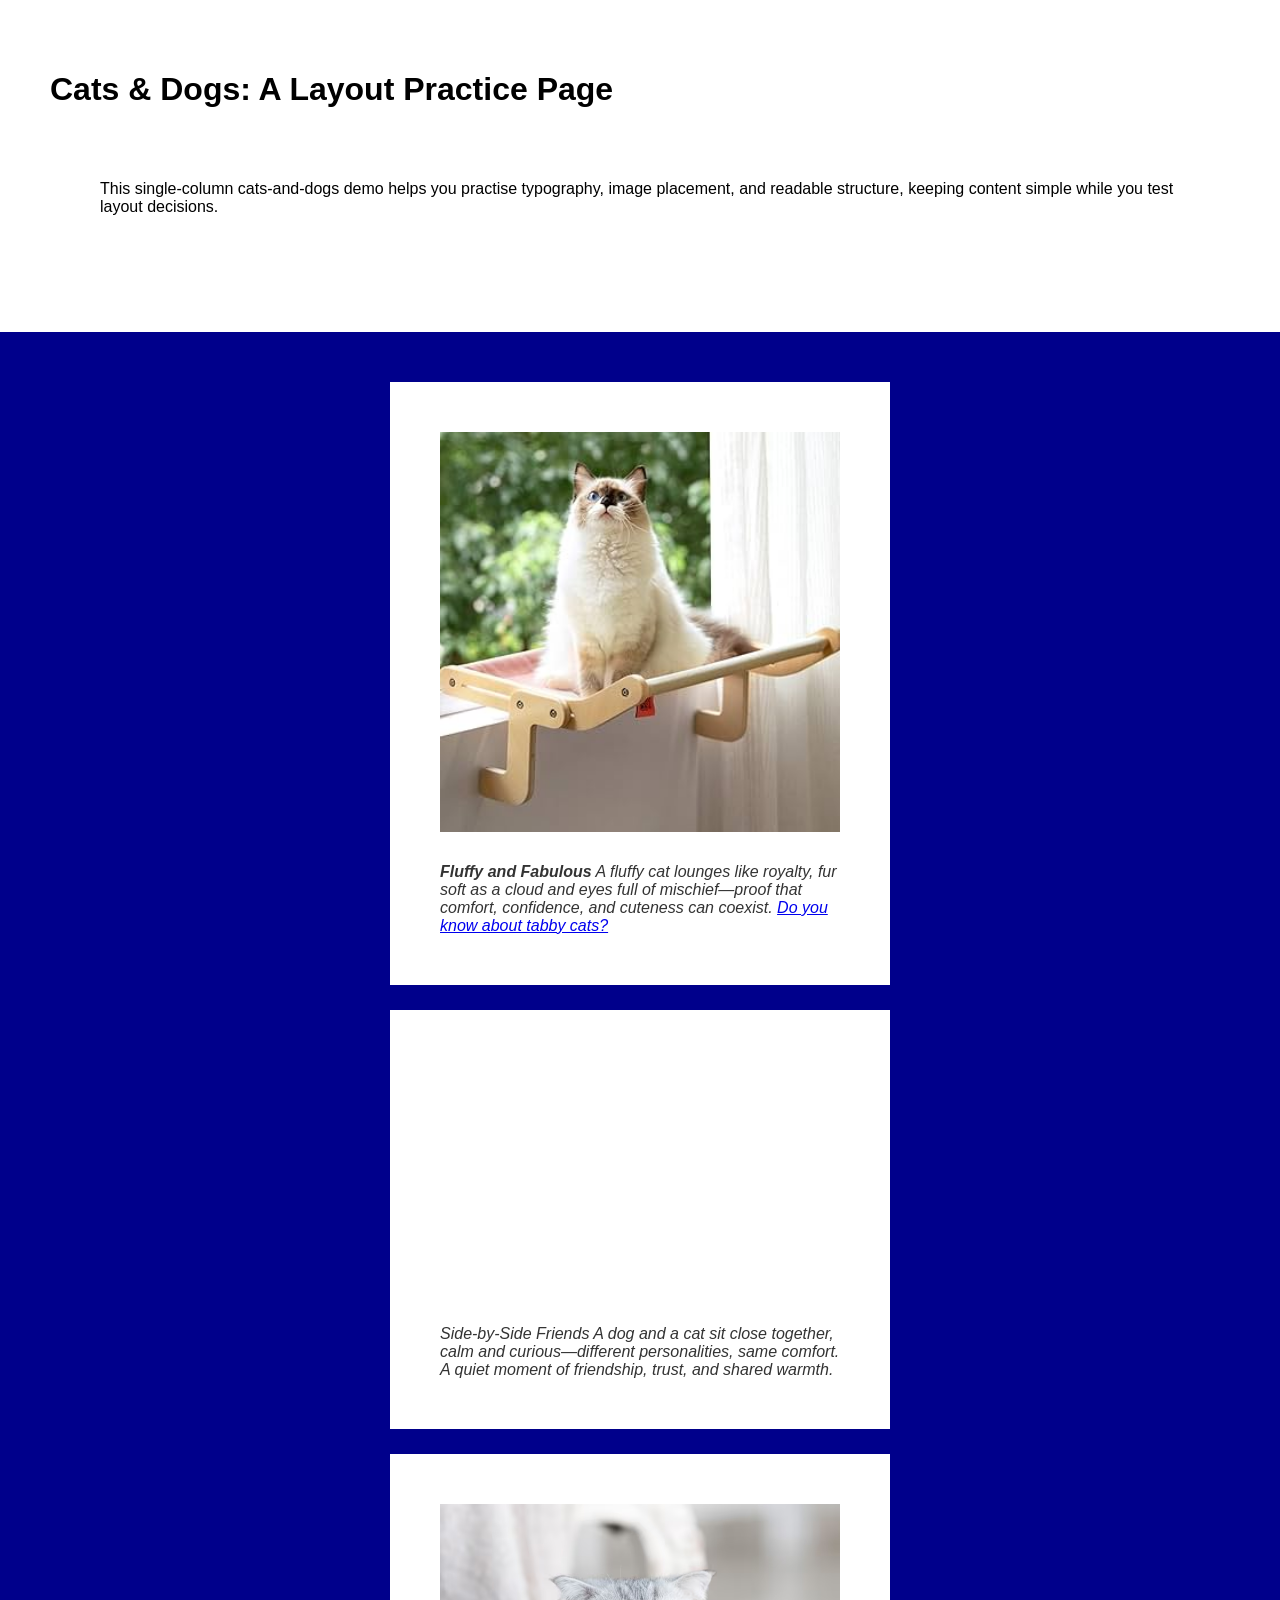
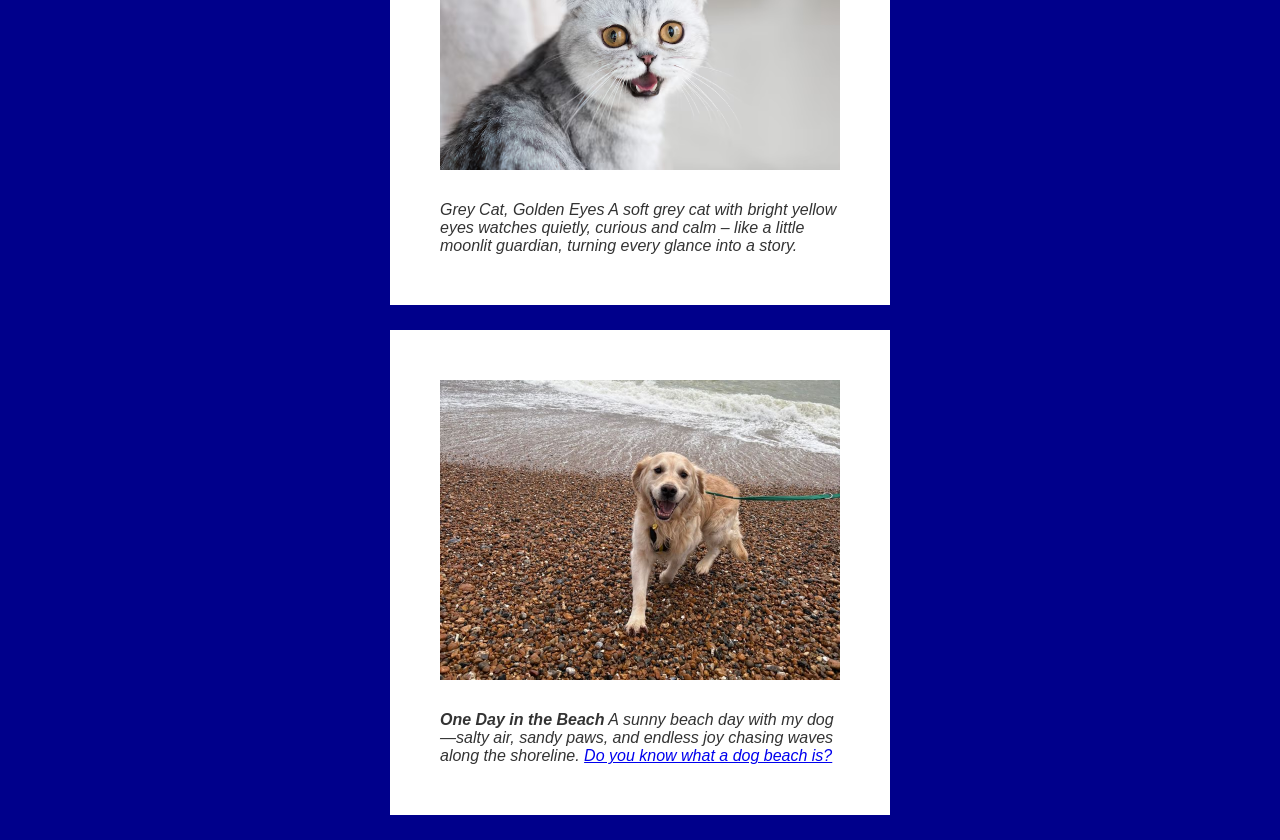
<file: index.html>
<!DOCTYPE html>

<html>

<head>

  <meta name="viewport" content="width=device-width, initial-scale=1">

  <link rel="stylesheet" href="style.css">


</head>

<body>

<header>

  <h1>
    Cats & Dogs: A Layout Practice Page </h1>

  <p>
    This single-column cats-and-dogs demo helps you practise typography, image placement, and readable structure, keeping content simple while you test layout decisions. 
   </p>

</header>


<div id="column">

  <div class="post">

<img src="images/01-fluffy-cat.jpg" width="400px">
<p class="caption">
  <strong>Fluffy and Fabulous</strong> 
  A fluffy cat lounges like royalty, fur soft as a cloud and eyes full of mischief—proof that comfort, confidence, and cuteness can coexist.
  <a href="https://en.wikipedia.org/wiki/Tabby_cat" target="_blank">Do you know about tabby cats?</a>
</p>
  </div>


<div class="post">

<iframe width="500" height="280" src="https://www.youtube.com/embed/RWm6nu3WeJQ?si=iPwSi5DdHwccz0Gd" title="YouTube video player" frameborder="0" allow="accelerometer; autoplay; clipboard-write; encrypted-media; gyroscope; picture-in-picture; web-share" referrerpolicy="strict-origin-when-cross-origin" allowfullscreen></iframe>
    <p class="caption">
<stong>Side-by-Side Friends</stong>
    A dog and a cat sit close together, calm and curious—different personalities, same comfort. A quiet moment of friendship, trust, and shared warmth.
    </p>
    
</div>

      
<div class="post">

        <img src="images/03-gray-yellow-eyes-cat.jpg" width="400px">
        <p class="caption">
          <stong>Grey Cat, Golden Eyes</stong>
          A soft grey cat with bright yellow eyes watches quietly, curious and calm – like a little moonlit guardian, turning every glance into a story.
        </p>
        
</div>


      <div class="post">
<img src="images/04-dog-in-the-beach.jpeg" 
   width="400" alt="One Day in the Beach">
<p class="caption">
<strong>One Day in the Beach</strong> 

A sunny beach day with my dog—salty air, sandy paws, and endless joy chasing waves along the shoreline.
 
<a href="https://en.wikipedia.org/wiki/Dog_beach" target="_blank">Do you know what a dog beach is?</a>
</p>
</div>


  </div>
</body>
</html>
</file>
<file: style.css>
/* CSS Document — Exercise 4: Image Posts with Captions */

html {
  font-size: 100%;
  font-family: sans-serif;
}



body {
  background: darkblue;
  margin: 0;
  padding: 0;
}

header {
  background: white;
  padding: 50px;
  margin-bottom: 50px;
}

#column {
  margin: 0 auto;    /* centers the column horizontally */
  width: 500px;      /* fixed column width for all posts */
}

.post {
  background: white;
  margin-bottom: 25px; /* spacing between posts */
}

img {
  display: block;     /* removes unwanted gaps under images */
  width: 80%;        /* makes sure images scale to fit the post width */
  padding: 50px;
  padding-bottom: 0;
}

p {
  padding: 50px;
}

.caption {
  padding-top: 15px;  /* separate caption from image */
  font-style: italic;
  color: #333;
}
</file>
